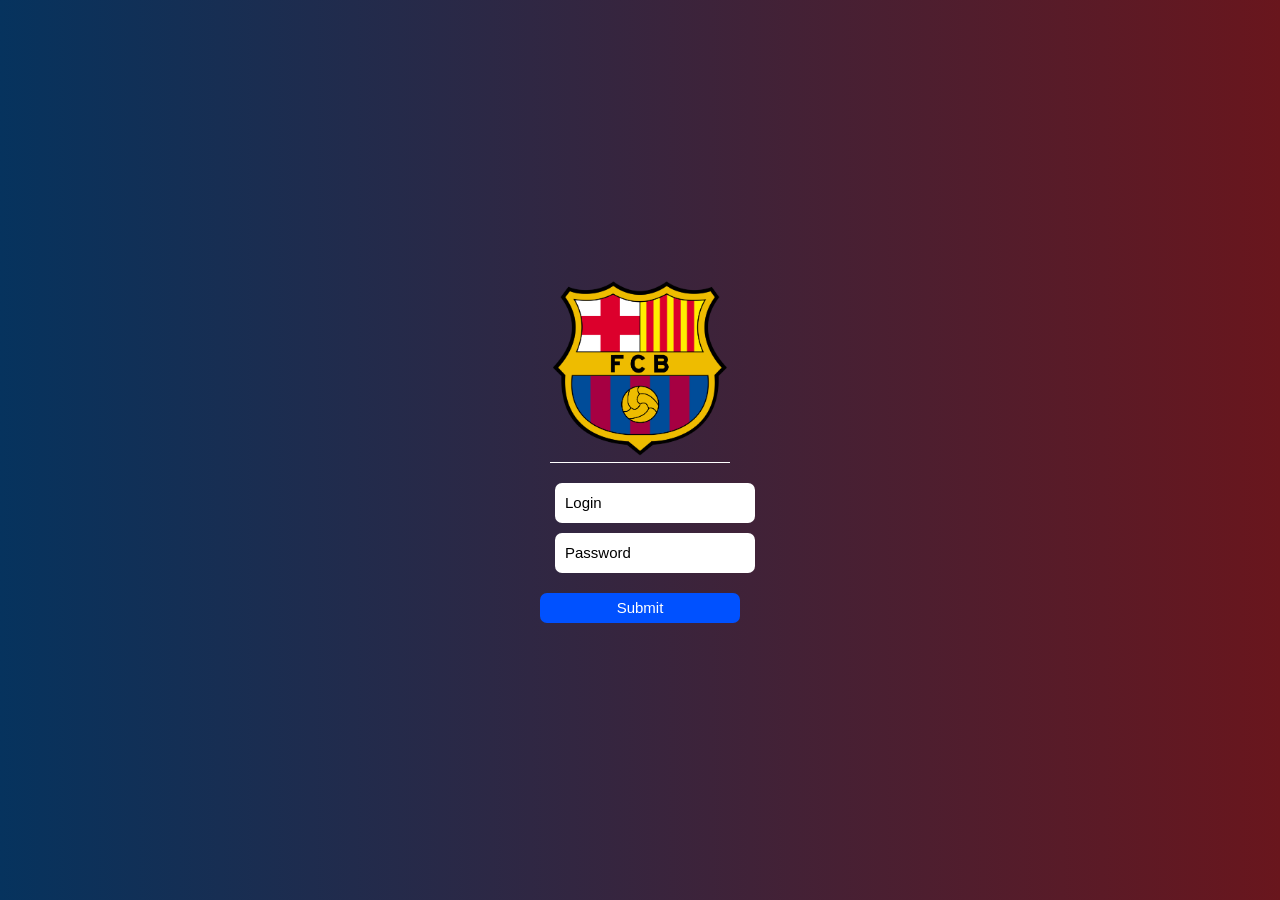
<file: index.html>
<!DOCTYPE html>
<html lang="en">

<head>
    <meta charset="UTF-8">
    <meta name="viewport" content="width=device-width, initial-scale=1.0">
    <title>BARCELONA</title>
    <link rel="icon" href="./img/Barca Logo.png">
    <link rel="stylesheet" href="./css/style.css">
</head>

<body>
    <!-- Login - START -->
    <div class="login">
        <div class="login__content container">
            <div class="login__img">
                <img src="./img/Barca Logo.png" alt="Logo">
            </div>

            <div class="login__info">
                <div>
                    <input type="text" placeholder="Login" id="login" class="login">
                </div>

                <div>
                    <input type="password" placeholder="Password" id="password" class="password">
                    <i class="fa-solid fa-eye" id="togglePassword"></i>
                </div>
            </div>

            <a href="#"><button type="submit" id="btn">Submit</button></a>
        </div>
    </div>
    <!-- Login - END -->

    <script src="./js/fontawesome.js"></script>

    <script src="./js/script.js"></script>
</body>

</html>
</file>
<file: css/style.css>
* {
  margin: 0;
  padding: 0;
  box-sizing: border-box;
}

ul,
ol {
  list-style: none;
}

a {
  text-decoration: none;
}

.container {
  max-width: 1200px;
  width: 100%;
  margin-left: auto;
  margin-right: auto;
}

body {
  font-family: Arial, sans-serif;
  background: -webkit-linear-gradient(left, #06335e, #69161d);
}

.login .login__content {
  display: flex;
  justify-content: center;
  align-items: center;
  flex-direction: column;
  height: 100vh;
  gap: 20px;
}
.login .login__content .login__img {
  border-bottom: 1px solid white;
}
.login .login__content .login__img img {
  width: 180px;
  height: 180px;
}
.login .login__content .login__info {
  display: flex;
  flex-direction: column;
  gap: 10px;
  margin-left: 30px;
}
.login .login__content .login__info input {
  border: none;
  border-radius: 7px;
  width: 200px;
  height: 40px;
  padding: 10px;
  font-size: 15px;
}
.login .login__content .login__info i {
  color: white;
}
.login .login__content .login__info ::-moz-placeholder {
  color: black;
}
.login .login__content .login__info ::placeholder {
  color: black;
}
.login .login__content button {
  width: 200px;
  height: 30px;
  background: rgb(0, 81, 255);
  border-radius: 7px;
  border: none;
  cursor: pointer;
  color: white;
  font-size: 15px;
}/*# sourceMappingURL=style.css.map */
</file>
